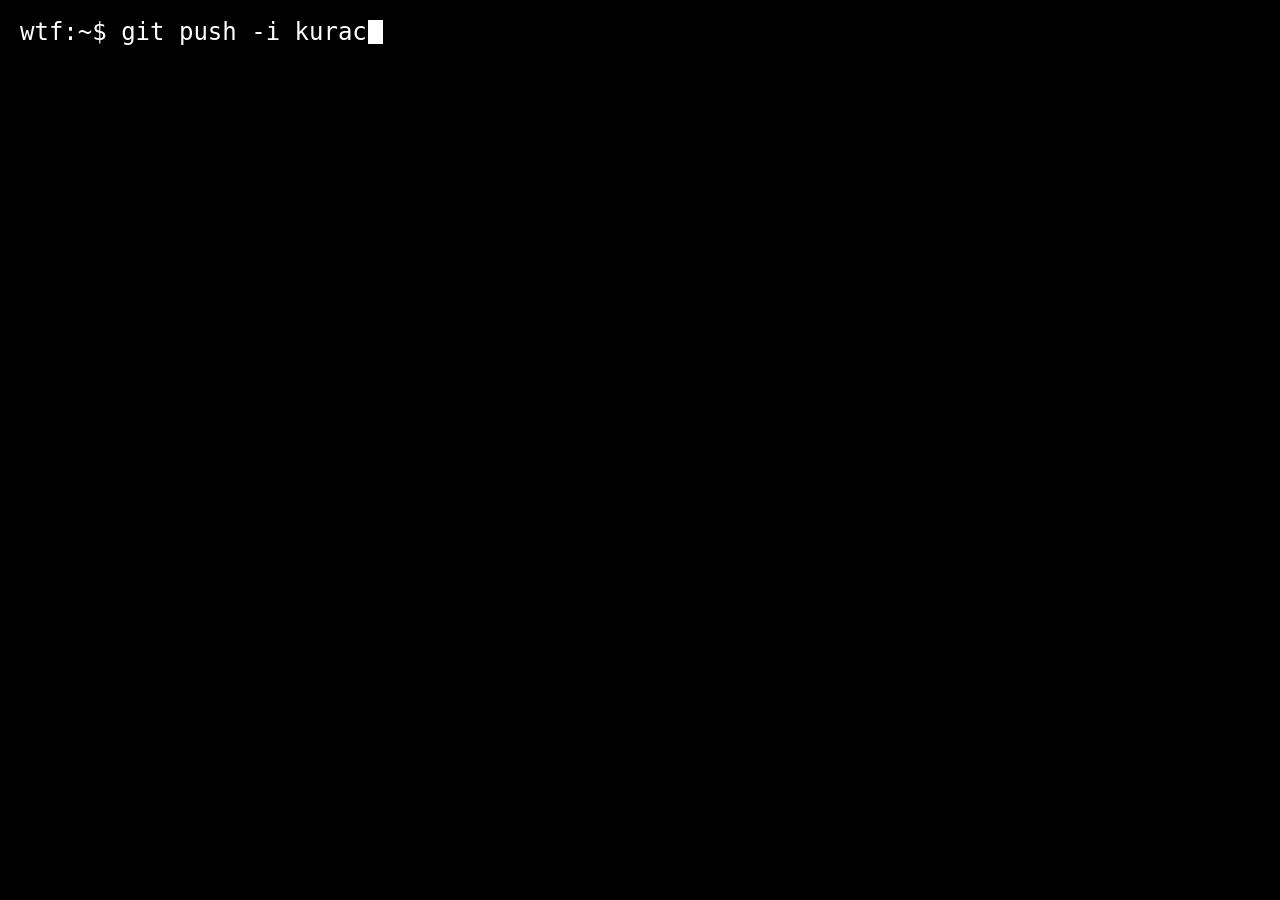
<file: index.html>
<!DOCTYPE html>
<html>
<head>

<title>pushkin</title>

<style>
body { 
  background: black;
  margin: 20px;
}

.text { 
  position: relative;
  display: inline-block;
  font-family: monospace;
  line-height: 24px;
  font-size: 24px;
  color: white;
  min-width: 150px;
}

.text::after {
  content: "";
  position: absolute;
  top: 0;
  right: -16px;
  display: inline-block;
  background-color: #ffffff;
  vertical-align: top;
  width: 15px;
  height: 24px;
  -webkit-animation: blink 1s step-end infinite;
  animation: blink 1s step-end infinite;
}

@-webkit-keyframes blink {
  0% { opacity: 1.0; }
  50% { opacity: 0.0; }
  100% { opacity: 1.0; }
}

@keyframes blink {
  0% { opacity: 1.0; }
  50% { opacity: 0.0; }
  100% { opacity: 1.0; }
}
</style>

</head>
<body>

<div class="text">wtf:~$ git push -i kurac</div>

</body>
</html>
</file>
